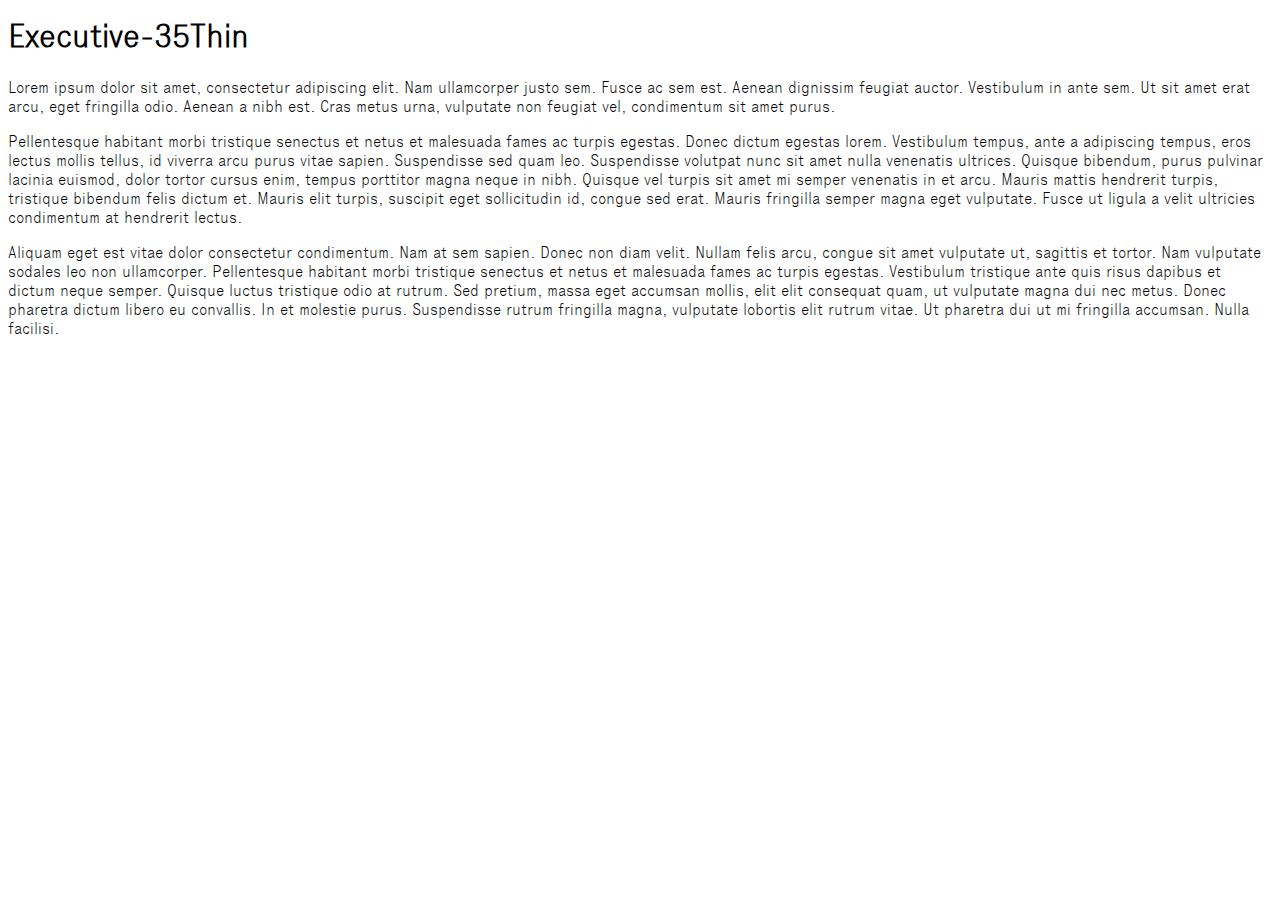
<file: fonts/Executive-35Thin-preview.html>
<!DOCTYPE html>

<head>
  <title>test</title>
  <link rel="stylesheet" type="text/css" href="font.css">
  <style type="text/css">
    body{ font-family: 'Executive Thin' }
  </style>
</head>

<body>
  <h1>Executive-35Thin</h1>
  <p>
    Lorem ipsum dolor sit amet, consectetur adipiscing elit. Nam ullamcorper justo sem. Fusce ac sem est. Aenean dignissim feugiat auctor. Vestibulum in ante sem. Ut sit amet erat arcu, eget fringilla odio. Aenean a nibh est. Cras metus urna, vulputate non feugiat vel, condimentum sit amet purus.
  </p>

  <p>
    Pellentesque habitant morbi tristique senectus et netus et malesuada fames ac turpis egestas. Donec dictum egestas lorem. Vestibulum tempus, ante a adipiscing tempus, eros lectus mollis tellus, id viverra arcu purus vitae sapien. Suspendisse sed quam leo. Suspendisse volutpat nunc sit amet nulla venenatis ultrices. Quisque bibendum, purus pulvinar lacinia euismod, dolor tortor cursus enim, tempus porttitor magna neque in nibh. Quisque vel turpis sit amet mi semper venenatis in et arcu. Mauris mattis hendrerit turpis, tristique bibendum felis dictum et. Mauris elit turpis, suscipit eget sollicitudin id, congue sed erat. Mauris fringilla semper magna eget vulputate. Fusce ut ligula a velit ultricies condimentum at hendrerit lectus.
  </p>

  <p>
    Aliquam eget est vitae dolor consectetur condimentum. Nam at sem sapien. Donec non diam velit. Nullam felis arcu, congue sit amet vulputate ut, sagittis et tortor. Nam vulputate sodales leo non ullamcorper. Pellentesque habitant morbi tristique senectus et netus et malesuada fames ac turpis egestas. Vestibulum tristique ante quis risus dapibus et dictum neque semper. Quisque luctus tristique odio at rutrum. Sed pretium, massa eget accumsan mollis, elit elit consequat quam, ut vulputate magna dui nec metus. Donec pharetra dictum libero eu convallis. In et molestie purus. Suspendisse rutrum fringilla magna, vulputate lobortis elit rutrum vitae. Ut pharetra dui ut mi fringilla accumsan. Nulla facilisi.
  </p>

</body>
</html>
</file>
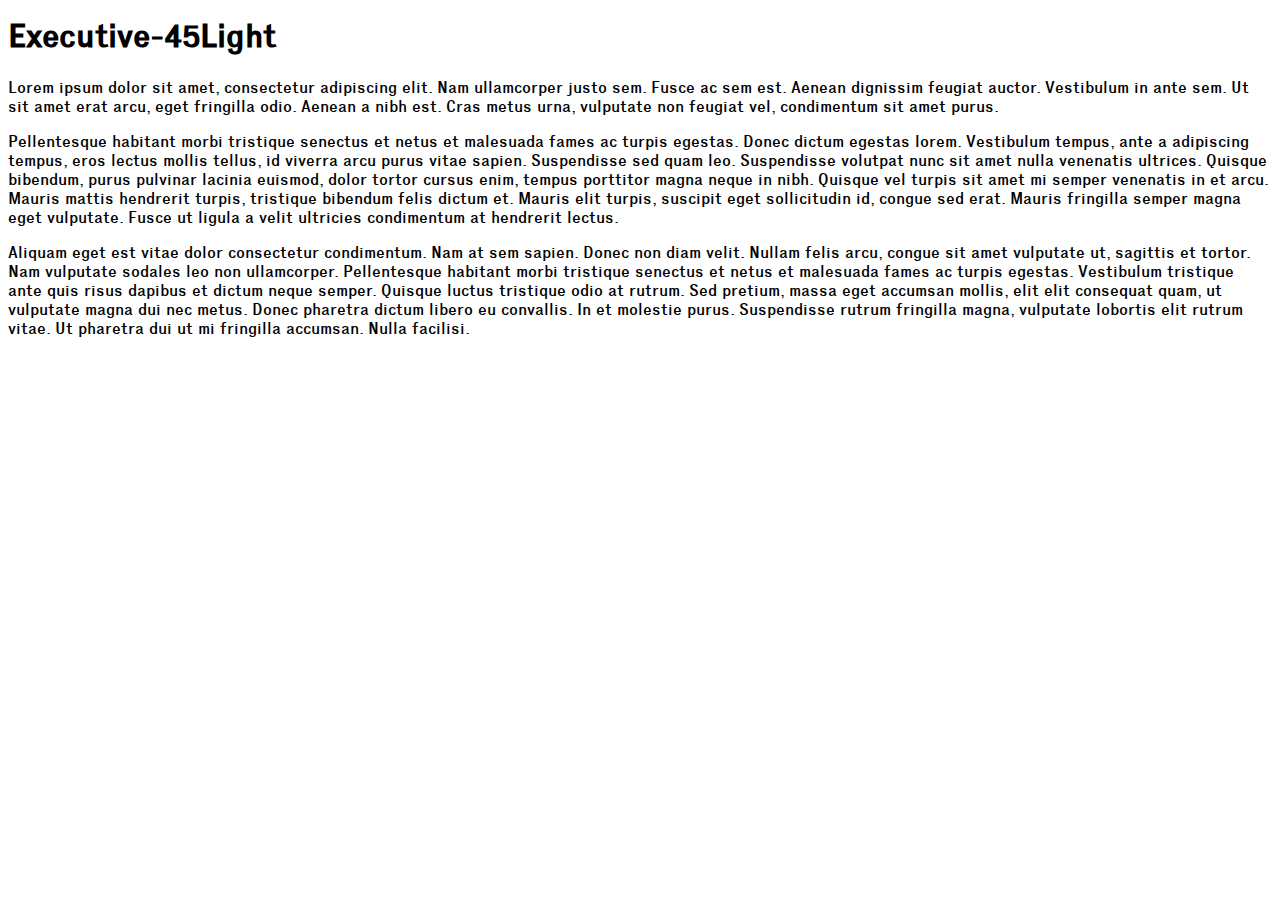
<file: fonts/Executive-45Light-preview.html>
<!DOCTYPE html>

<head>
  <title>test</title>
  <link rel="stylesheet" type="text/css" href="font.css">
  <style type="text/css">
    body{ font-family: 'Executive 45 Light' }
  </style>
</head>

<body>
  <h1>Executive-45Light</h1>
  <p>
    Lorem ipsum dolor sit amet, consectetur adipiscing elit. Nam ullamcorper justo sem. Fusce ac sem est. Aenean dignissim feugiat auctor. Vestibulum in ante sem. Ut sit amet erat arcu, eget fringilla odio. Aenean a nibh est. Cras metus urna, vulputate non feugiat vel, condimentum sit amet purus.
  </p>

  <p>
    Pellentesque habitant morbi tristique senectus et netus et malesuada fames ac turpis egestas. Donec dictum egestas lorem. Vestibulum tempus, ante a adipiscing tempus, eros lectus mollis tellus, id viverra arcu purus vitae sapien. Suspendisse sed quam leo. Suspendisse volutpat nunc sit amet nulla venenatis ultrices. Quisque bibendum, purus pulvinar lacinia euismod, dolor tortor cursus enim, tempus porttitor magna neque in nibh. Quisque vel turpis sit amet mi semper venenatis in et arcu. Mauris mattis hendrerit turpis, tristique bibendum felis dictum et. Mauris elit turpis, suscipit eget sollicitudin id, congue sed erat. Mauris fringilla semper magna eget vulputate. Fusce ut ligula a velit ultricies condimentum at hendrerit lectus.
  </p>

  <p>
    Aliquam eget est vitae dolor consectetur condimentum. Nam at sem sapien. Donec non diam velit. Nullam felis arcu, congue sit amet vulputate ut, sagittis et tortor. Nam vulputate sodales leo non ullamcorper. Pellentesque habitant morbi tristique senectus et netus et malesuada fames ac turpis egestas. Vestibulum tristique ante quis risus dapibus et dictum neque semper. Quisque luctus tristique odio at rutrum. Sed pretium, massa eget accumsan mollis, elit elit consequat quam, ut vulputate magna dui nec metus. Donec pharetra dictum libero eu convallis. In et molestie purus. Suspendisse rutrum fringilla magna, vulputate lobortis elit rutrum vitae. Ut pharetra dui ut mi fringilla accumsan. Nulla facilisi.
  </p>

</body>
</html>
</file>
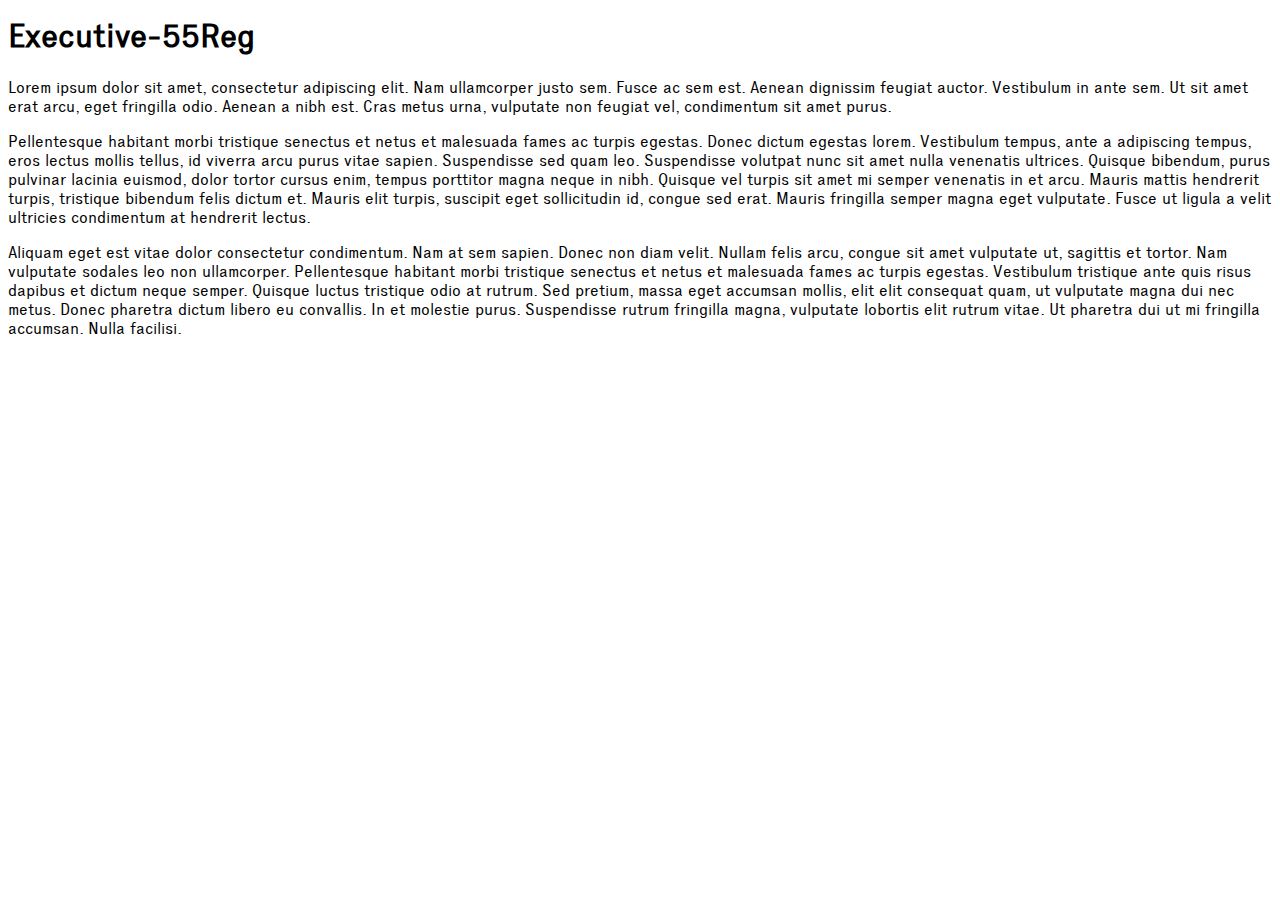
<file: fonts/Executive-55Reg-preview.html>
<!DOCTYPE html>

<head>
  <title>test</title>
  <link rel="stylesheet" type="text/css" href="font.css">
  <style type="text/css">
    body{ font-family: 'Executive' }
  </style>
</head>

<body>
  <h1>Executive-55Reg</h1>
  <p>
    Lorem ipsum dolor sit amet, consectetur adipiscing elit. Nam ullamcorper justo sem. Fusce ac sem est. Aenean dignissim feugiat auctor. Vestibulum in ante sem. Ut sit amet erat arcu, eget fringilla odio. Aenean a nibh est. Cras metus urna, vulputate non feugiat vel, condimentum sit amet purus.
  </p>

  <p>
    Pellentesque habitant morbi tristique senectus et netus et malesuada fames ac turpis egestas. Donec dictum egestas lorem. Vestibulum tempus, ante a adipiscing tempus, eros lectus mollis tellus, id viverra arcu purus vitae sapien. Suspendisse sed quam leo. Suspendisse volutpat nunc sit amet nulla venenatis ultrices. Quisque bibendum, purus pulvinar lacinia euismod, dolor tortor cursus enim, tempus porttitor magna neque in nibh. Quisque vel turpis sit amet mi semper venenatis in et arcu. Mauris mattis hendrerit turpis, tristique bibendum felis dictum et. Mauris elit turpis, suscipit eget sollicitudin id, congue sed erat. Mauris fringilla semper magna eget vulputate. Fusce ut ligula a velit ultricies condimentum at hendrerit lectus.
  </p>

  <p>
    Aliquam eget est vitae dolor consectetur condimentum. Nam at sem sapien. Donec non diam velit. Nullam felis arcu, congue sit amet vulputate ut, sagittis et tortor. Nam vulputate sodales leo non ullamcorper. Pellentesque habitant morbi tristique senectus et netus et malesuada fames ac turpis egestas. Vestibulum tristique ante quis risus dapibus et dictum neque semper. Quisque luctus tristique odio at rutrum. Sed pretium, massa eget accumsan mollis, elit elit consequat quam, ut vulputate magna dui nec metus. Donec pharetra dictum libero eu convallis. In et molestie purus. Suspendisse rutrum fringilla magna, vulputate lobortis elit rutrum vitae. Ut pharetra dui ut mi fringilla accumsan. Nulla facilisi.
  </p>

</body>
</html>
</file>
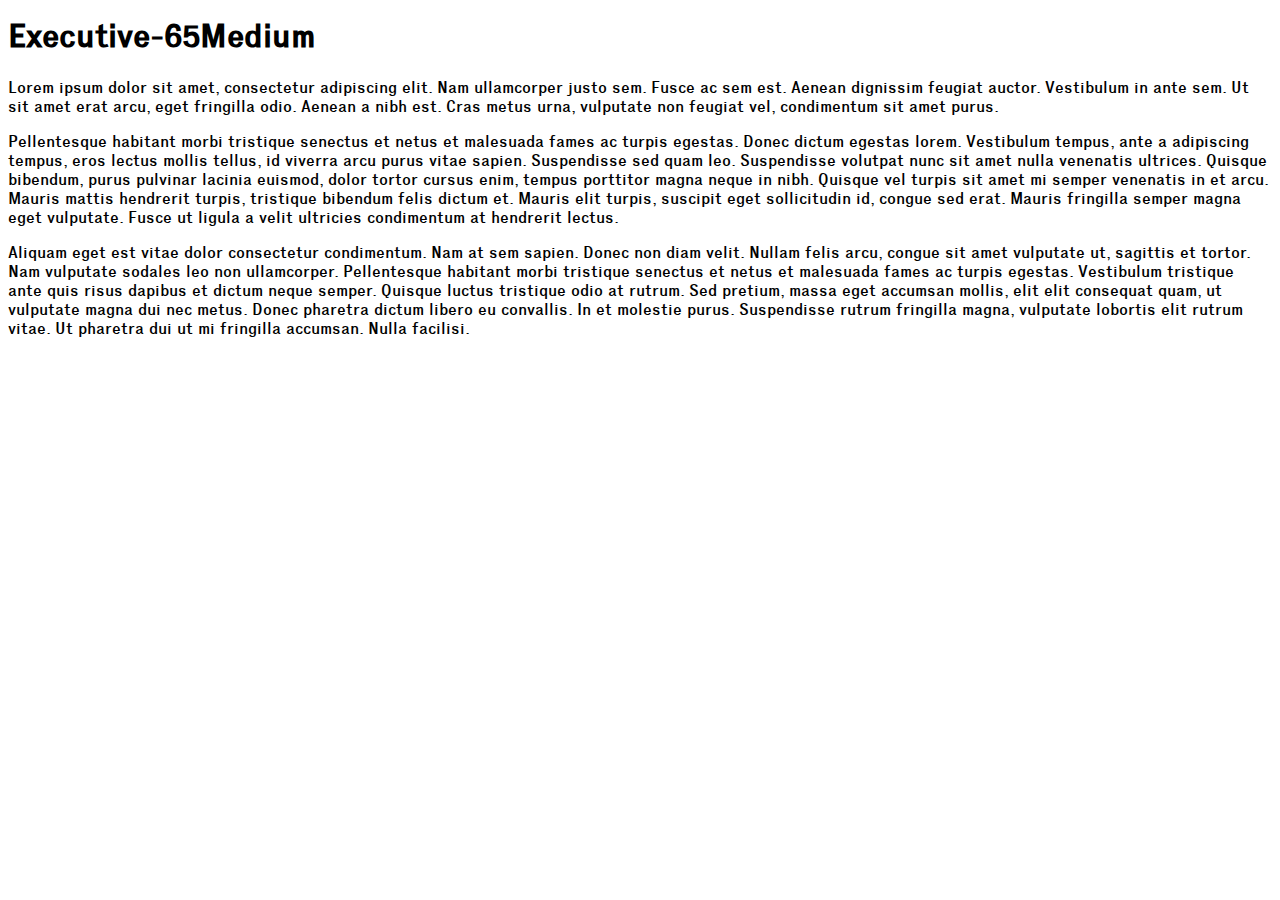
<file: fonts/Executive-65Medium-preview.html>
<!DOCTYPE html>

<head>
  <title>test</title>
  <link rel="stylesheet" type="text/css" href="font.css">
  <style type="text/css">
    body{ font-family: 'Executive 45 Light' }
  </style>
</head>

<body>
  <h1>Executive-65Medium</h1>
  <p>
    Lorem ipsum dolor sit amet, consectetur adipiscing elit. Nam ullamcorper justo sem. Fusce ac sem est. Aenean dignissim feugiat auctor. Vestibulum in ante sem. Ut sit amet erat arcu, eget fringilla odio. Aenean a nibh est. Cras metus urna, vulputate non feugiat vel, condimentum sit amet purus.
  </p>

  <p>
    Pellentesque habitant morbi tristique senectus et netus et malesuada fames ac turpis egestas. Donec dictum egestas lorem. Vestibulum tempus, ante a adipiscing tempus, eros lectus mollis tellus, id viverra arcu purus vitae sapien. Suspendisse sed quam leo. Suspendisse volutpat nunc sit amet nulla venenatis ultrices. Quisque bibendum, purus pulvinar lacinia euismod, dolor tortor cursus enim, tempus porttitor magna neque in nibh. Quisque vel turpis sit amet mi semper venenatis in et arcu. Mauris mattis hendrerit turpis, tristique bibendum felis dictum et. Mauris elit turpis, suscipit eget sollicitudin id, congue sed erat. Mauris fringilla semper magna eget vulputate. Fusce ut ligula a velit ultricies condimentum at hendrerit lectus.
  </p>

  <p>
    Aliquam eget est vitae dolor consectetur condimentum. Nam at sem sapien. Donec non diam velit. Nullam felis arcu, congue sit amet vulputate ut, sagittis et tortor. Nam vulputate sodales leo non ullamcorper. Pellentesque habitant morbi tristique senectus et netus et malesuada fames ac turpis egestas. Vestibulum tristique ante quis risus dapibus et dictum neque semper. Quisque luctus tristique odio at rutrum. Sed pretium, massa eget accumsan mollis, elit elit consequat quam, ut vulputate magna dui nec metus. Donec pharetra dictum libero eu convallis. In et molestie purus. Suspendisse rutrum fringilla magna, vulputate lobortis elit rutrum vitae. Ut pharetra dui ut mi fringilla accumsan. Nulla facilisi.
  </p>

</body>
</html>
</file>
<file: fonts/font.css>
@font-face {
  font-family: 'Executive Thin';
  src: url('Executive-35Thin.eot'); /* IE9 Compat Modes */
  src: url('Executive-35Thin.eot?#iefix') format('embedded-opentype'), /* IE6-IE8 */
       url('Executive-35Thin.woff') format('woff'), /* Modern Browsers */
       url('Executive-35Thin.ttf')  format('truetype'), /* Safari, Android, iOS */
       url('Executive-35Thin.svg#c5224bc022ad18a670104db47521f6b2') format('svg'); /* Legacy iOS */
       
  font-style:   normal;
  font-weight:  200;
}

@font-face {
  font-family: 'Executive 45 Light';
  src: url('Executive-45Light.eot'); /* IE9 Compat Modes */
  src: url('Executive-45Light.eot?#iefix') format('embedded-opentype'), /* IE6-IE8 */
       url('Executive-45Light.woff') format('woff'), /* Modern Browsers */
       url('Executive-45Light.ttf')  format('truetype'), /* Safari, Android, iOS */
       url('Executive-45Light.svg#76bd029b27c18bcca62f5141419698c1') format('svg'); /* Legacy iOS */
       
  font-style:   normal;
  font-weight:  200;
}

@font-face {
  font-family: 'Executive';
  src: url('Executive-55Regular.eot'); /* IE9 Compat Modes */
  src: url('Executive-55Regular.eot?#iefix') format('embedded-opentype'), /* IE6-IE8 */
       url('Executive-55Regular.woff') format('woff'), /* Modern Browsers */
       url('Executive-55Regular.ttf')  format('truetype'), /* Safari, Android, iOS */
       url('Executive-55Regular.svg#5ef4d53b7193eb44638a30edbb5ece5d') format('svg'); /* Legacy iOS */
       
  font-style:   normal;
  font-weight:  400;
}

@font-face {
  font-family: 'Executive 45 Light';
  src: url('Executive-65Medium.eot'); /* IE9 Compat Modes */
  src: url('Executive-65Medium.eot?#iefix') format('embedded-opentype'), /* IE6-IE8 */
       url('Executive-65Medium.woff') format('woff'), /* Modern Browsers */
       url('Executive-65Medium.ttf')  format('truetype'), /* Safari, Android, iOS */
       url('Executive-65Medium.svg#be6f6d8fc632253c9fbd722cd66dd83e') format('svg'); /* Legacy iOS */
       
  font-style:   normal;
  font-weight:  400;
}
</file>
